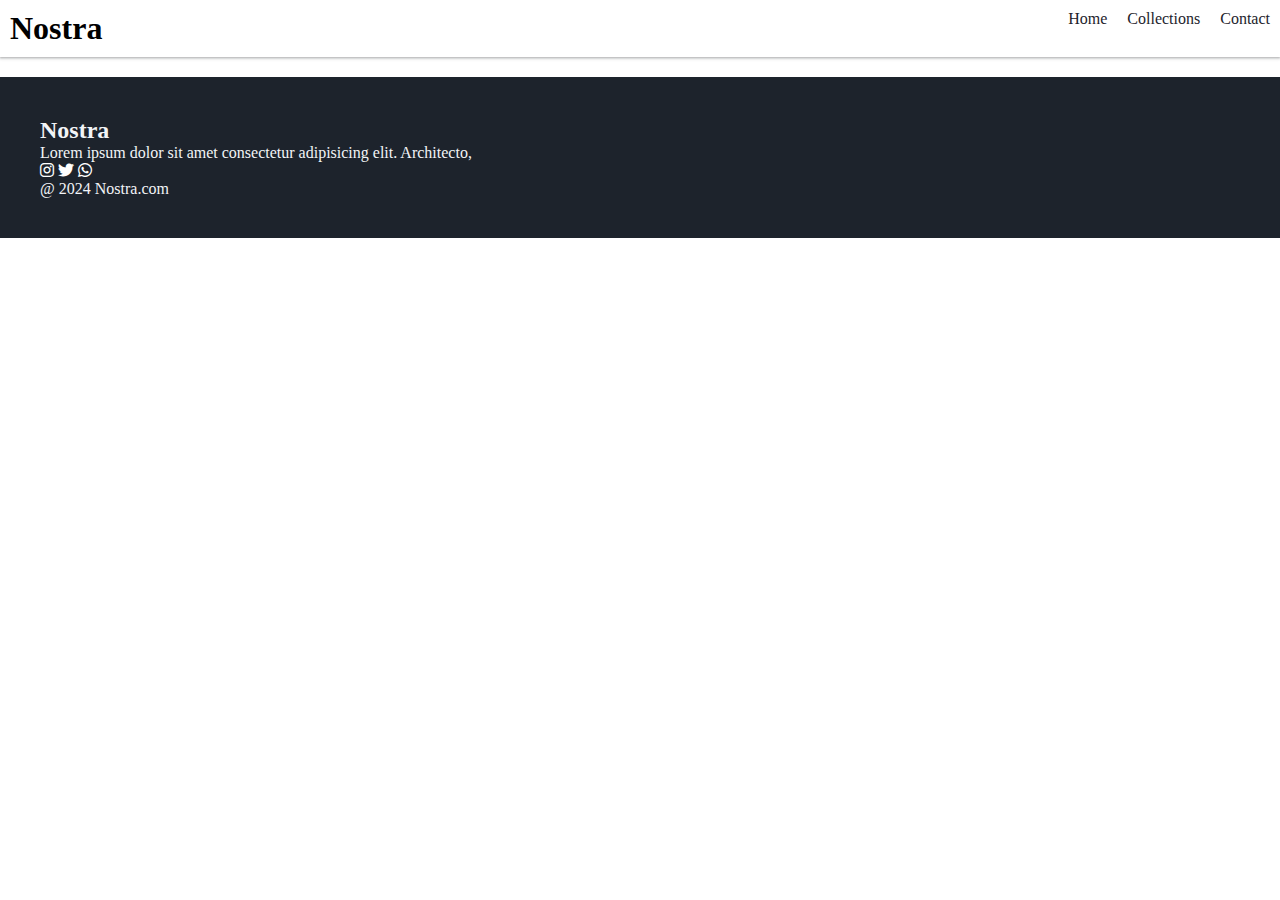
<file: contact.html>
<!DOCTYPE html>
<html lang="en">

<head>
    <meta charset="UTF-8">
    <meta name="viewport" content="width=device-width, initial-scale=1.0">
    <title>Nostra</title>
    <!--Google Fonts-->

    <style>
        @import url('https://fonts.googleapis.com/css2?family=Poppins:ital,wght@0,100;0,200;0,300;0,400;0,500;0,600;0,700;0,800;0,900;1,100;1,200;1,300;1,400;1,500;1,600;1,700;1,800;1,900&display=swap');
    </style>
    <!--My Css-->
    <link rel="stylesheet" href="style.css">

    <!--Font Awesome Icons-->
    <link rel="stylesheet" href="https://cdnjs.cloudflare.com/ajax/libs/font-awesome/6.7.2/css/all.min.css"
        integrity="sha512-Evv84Mr4kqVGRNSgIGL/F/aIDqQb7xQ2vcrdIwxfjThSH8CSR7PBEakCr51Ck+w+/U6swU2Im1vVX0SVk9ABhg=="
        crossorigin="anonymous" referrerpolicy="no-referrer" />


</head>

<body>
    <!--navbar-->
    <nav class="navbar">
        <h1>Nostra</h1>

        <div class="navbar-links">
            <p class="navbar-link"><a href="index.html">Home</a></p>
            <p class="navbar-link"><a href="collection.html">Collections</a></p>
            <p class="navbar-link"><a href="contact.html">Contact</a></p>

        </div>
        <div class="navbar-menu-toggle" onclick="showNavbar()">
            <i class="fa-solid fa-bars"></i>
        </div>

    </nav>
    <!--Side Navbar-->
    <div class="side-navbar">
        <p style="text-align: right;" onclick="closeNavbar()">
            <i class="fa-solid fa-xmark"></i>
        </p>
        <div class="side-navbar-links">
            <p class="side-navbar-link"><a href="index.html">Home</a></p>
            <p class="side-navbar-link"><a href="collection.html">Collections</a></p>
            <p class="side-navbar-link"><a href="contact.html">Contact</a></p>
        </div>
    </div>
  

    <!--Footer-->
    <div class="footer">
        <div class="footer-container">
            <div class="footer-box-1">
                <h2 class="heading-text">Nostra</h2>
                <p>Lorem ipsum dolor sit amet consectetur adipisicing elit. Architecto,</p>
                <div class="footer-icon-container">
                    <i class="fa-icon fab fa-instagram" style="color: #ffffff;"></i>
                    <i class="fa-icon fab fa-twitter" style="color: #ffffff;"></i>
                    <i class="fa-icon fab fa-whatsapp" style="color: #ffffff;"></i>
                </div>
            </div>
        </div>
        <p>@ 2024 Nostra.com</p>
    </div>
    <script src="collection.js"></script>
</body>

</html>
</file>
<file: style.css>
* {
    margin: 0;
    padding: 0;
    box-sizing: none;
}

html {
    scroll-behavior: smooth;
}

.navbar {
    display: flex;
    justify-content: space-between;
    align-items: "center";
    padding: 10px;
    box-shadow: rgba(60, 64, 67, 0.3) 0px 1px 2px 0px, rgba(60, 64, 67, 0.15) 0px 1px 3px 1px;
}

.navbar-links {
    display: flex;
    column-gap: 20px;
}

.navbar-links a {
    text-decoration: none;
    color: #1D232C;
}

.navbar-links a:hover {
    text-decoration: underline;
}

.navbar-menu-toggle {
    display: none;
}

/*Side Navbar*/
.side-navbar {
    background-color: #1D232C;
    width: 40%;
    height: 100%;
    position: fixed;
    top: 0px;
    left: -50%;
    padding: 20px;
    color: white;
    transition: 1.5s;

}

.side-navbar-link {
    margin-bottom: 30px;
}

.side-navbar-links a {
    text-decoration: none;
    color: white;
}

.side-navbar-links a:hover {
    text-decoration: underline;
}

/*Header*/
.header {
    display: flex;
    justify-content: center;
    gap: 50px;
    padding: 50px;
}

.header-button {
    padding-left: 20px;
    padding-right: 20px;
    padding-top: 10px;
    padding-bottom: 10px;
    margin-top: 10px;
    background-color: black;
    color: white;
    cursor: pointer;
}

/*Service*/
.service {
    padding: 20px;
}

.service-container-1 {
    display: flex;
    justify-content: space-between;
    align-items: center;
}

.service-container-2 {
    display: flex;
    justify-content: space-between;
    align-items: center;
    gap: 10px;
}

.service-container-2 div {
    background-color: #f2f4f7;
    border-radius: 5px;
    padding: 10px;
}

/*New Arrival*/
.new-arrival {
    display: flex;
    justify-content: space-around;
    flex-wrap: wrap;
    padding: 10px;
}

.new-arrival-container {
    position: relative;
    flex-basis: 20%;
}

.new-arrival-container button {
    padding-left: 10%;
    padding-right: 10%;
    padding-top: 5%;
    padding-bottom: 5%;
    margin-top: 10px;
    color: #1D232C;
    position: absolute;
    top: 30%;
    left: 18%;
    border-radius: 10px;
    border: none;
    cursor: pointer;
}
.new-arrival-container button:hover{
    background-color: #1D232C;
    color: #f2f4f7;
}
/*News*/
.news{
    display: flex;
    flex-direction: column;
    align-items: center;
    margin-top: 20px;
}
.news input{
    padding: 11px;
    width: 80vw;
    margin-bottom: 10px;
    border: solid 3px black;
}
.news button{
    margin-top: 10px;
    color: #f2f4f7;
    background-color: #1D232C;
    border-radius: 10px;
    padding: 10px;
}
/*Footer*/
.footer{
    margin-top: 20px;
    padding: 40px;
    background-color: #1D232C;
    color: #f2f4f7;
}
/*Product*/
.product-section{
    margin-top: 20px;
}
.product-search{
    width: 80%;
    border: solid black 2px;
    border-radius: 20px;
    display: flex;
    justify-content: space-between;
    align-items: center;
    padding: 10px;
    margin: auto;
}
.product-search input{
 border: none;
 background-color: transparent;
 width: 100%;
}
.product-search input:focus{
outline: none;
}
.products{
    padding: 20px;
    display: flex;
    gap: 10px;
    flex-wrap: wrap;
    justify-content: space-around;
}
.prodduct-box{
    text-align: center;
    flex-basis: 20%;
}
.prodduct-box img{
    border-radius: 10px;
}
/*Media Query*/
@media screen and (max-width:700px) {

    .navbar-menu-toggle {
        display: block;
    }

    .navbar-links {
        display: none;
    }

    .header-image {
        display: none;
    }

    .service-container-1 {
        display: none;
    }

    .service-container-2 {
        flex-direction: column;
    }
}
</file>
